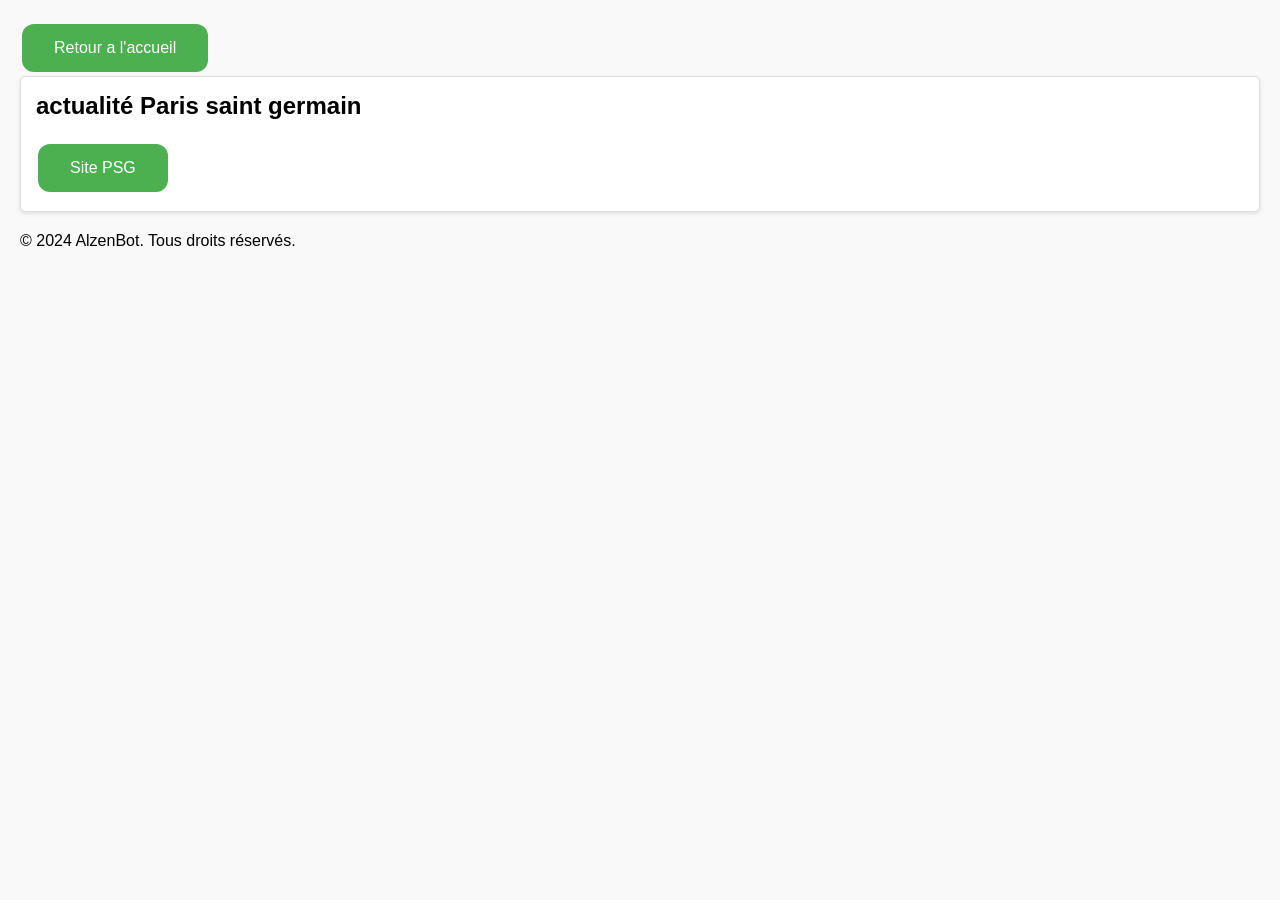
<file: guide.html>
<!DOCTYPE html>
<html lang="fr">
<head>
    <meta charset="UTF-8">
    <meta name="viewport" content="width=device-width, initial-scale=1.0">
    <title>Anniversaire-coco</title>
    <a href="index.html", "_blank">
        <button type="button" class="custom-button">Retour a l'accueil</button>
    </a>
    <link rel="stylesheet" href="guide.css"> <!-- Lien vers votre fichier CSS -->
    <link rel="stylesheet" href="https://cdnjs.cloudflare.com/ajax/libs/font-awesome/5.15.4/css/all.min.css">
</head>
<body>
    <div class="command">
        <h2>actualité Paris saint germain</h2>
        <a href="https://www.psg.fr/equipes/equipe-premiere/actualite", "_blank">
            <button type="button" class="custom-button">Site PSG</button>
        </a>
    </div>
    <footer>
    <div class="container">
        <p>&copy; 2024 AlzenBot. Tous droits réservés.</p>
    </div>
    </footer>
</body>
</html>
</file>
<file: guide.css>
body {
    font-family: Arial, sans-serif;
    background-color: #f9f9f9;
    margin: 0;
    padding: 20px;
}

h1 {
    color: #333;
}
        .custom-button {
            background-color: #4CAF50; /* Vert */
            border: none;
            color: white;
            padding: 15px 32px;
            text-align: center;
            text-decoration: none;
            display: inline-block;
            font-size: 16px;
            margin: 4px 2px;
            cursor: pointer;
            border-radius: 12px;
 }
.command {
    background-color: #fff;
    border: 1px solid #ddd;
    border-radius: 5px;
    padding: 15px;
    margin-bottom: 20px;
    box-shadow: 0 2px 4px rgba(0, 0, 0, 0.1);
}

.command h2 {
    margin-top: 0;
}

.command p {
    margin: 5px 0;
}

.command code {
    background-color: #f1f1f1;
    padding: 2px 4px;
    border-radius: 3px;
}
</file>
